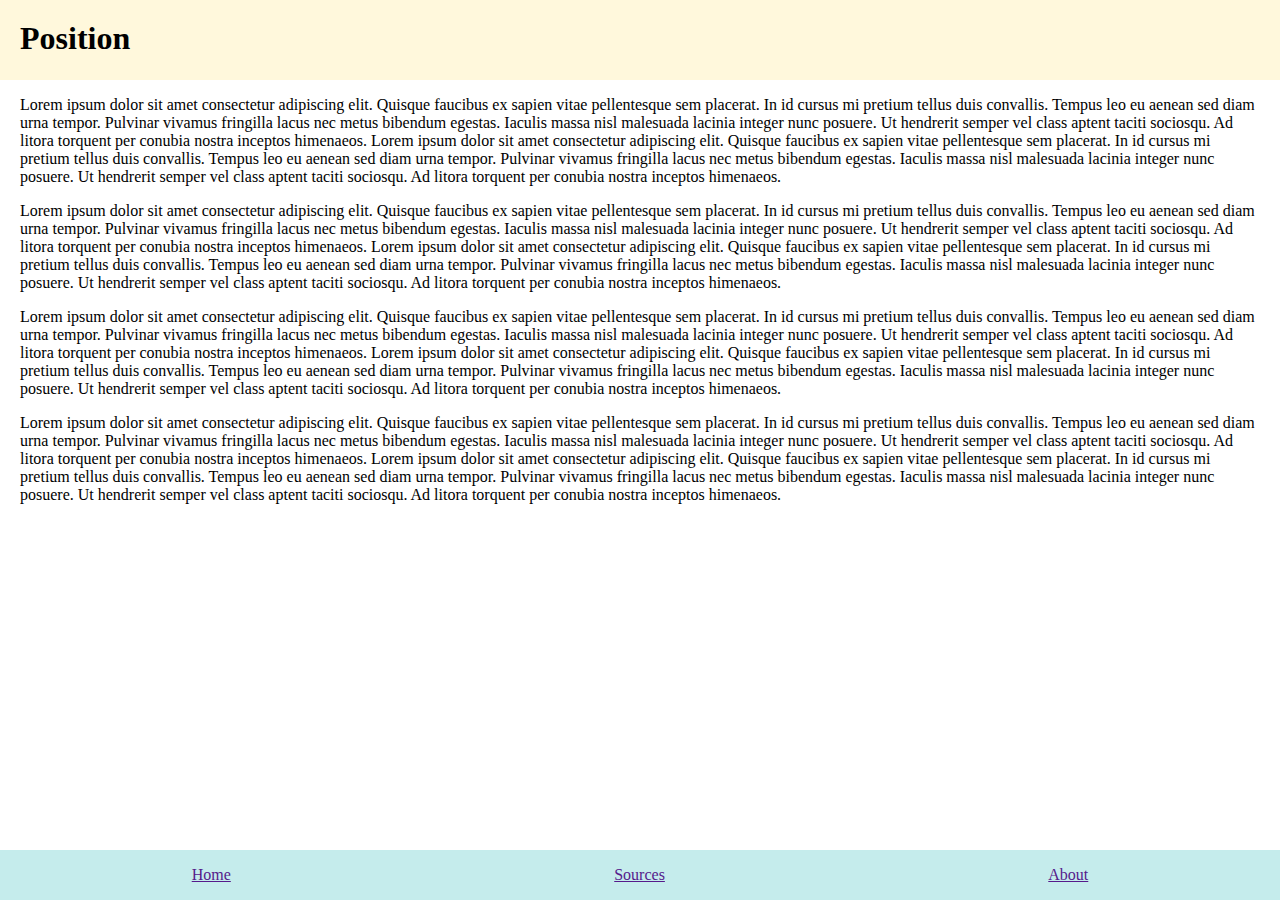
<file: index.html>
<!DOCTYPE html>
<html lang="en">
    <head>
        <meta charset="utf-8">
        <meta name="viewport" content="width=device-width, initial-scale=1">
        <title>Position</title>
        <link href="styles.css" rel="stylesheet" type="text/css">
    </head>
    <body>
        <header class="header">
        <h1 class="site-id">Position</h1>
        </header>
        <main class="main">
        <p>Lorem ipsum dolor sit amet consectetur adipiscing elit. Quisque faucibus ex sapien vitae pellentesque sem placerat. 
            In id cursus mi pretium tellus duis convallis. Tempus leo eu aenean sed diam urna tempor. 
            Pulvinar vivamus fringilla lacus nec metus bibendum egestas. Iaculis massa nisl malesuada lacinia integer nunc posuere. Ut hendrerit semper vel class aptent taciti sociosqu. 
            Ad litora torquent per conubia nostra inceptos himenaeos.
            Lorem ipsum dolor sit amet consectetur adipiscing elit. 
            Quisque faucibus ex sapien vitae pellentesque sem placerat. 
            In id cursus mi pretium tellus duis convallis. Tempus leo eu aenean sed diam urna tempor. 
            Pulvinar vivamus fringilla lacus nec metus bibendum egestas. Iaculis massa nisl malesuada lacinia integer nunc posuere. 
            Ut hendrerit semper vel class aptent taciti sociosqu. Ad litora torquent per conubia nostra inceptos himenaeos.</p>
            <p>
                Lorem ipsum dolor sit amet consectetur adipiscing elit. Quisque faucibus ex sapien vitae pellentesque sem placerat. 
                In id cursus mi pretium tellus duis convallis. Tempus leo eu aenean sed diam urna tempor. Pulvinar vivamus fringilla lacus nec metus bibendum egestas. 
                Iaculis massa nisl malesuada lacinia integer nunc posuere. Ut hendrerit semper vel class aptent taciti sociosqu. Ad litora torquent per conubia nostra inceptos himenaeos.
                Lorem ipsum dolor sit amet consectetur adipiscing elit. 
                Quisque faucibus ex sapien vitae pellentesque sem placerat. In id cursus mi pretium tellus duis convallis. Tempus leo eu aenean sed diam urna tempor. Pulvinar vivamus fringilla lacus nec metus bibendum egestas. Iaculis massa nisl malesuada lacinia integer nunc posuere. Ut hendrerit semper vel class aptent taciti sociosqu. Ad litora torquent per conubia nostra inceptos himenaeos.
            </p>
            <p>
                Lorem ipsum dolor sit amet consectetur adipiscing elit. Quisque faucibus ex sapien vitae pellentesque sem placerat. 
                In id cursus mi pretium tellus duis convallis. Tempus leo eu aenean sed diam urna tempor. Pulvinar vivamus fringilla lacus nec metus bibendum egestas. 
                Iaculis massa nisl malesuada lacinia integer nunc posuere. Ut hendrerit semper vel class aptent taciti sociosqu. Ad litora torquent per conubia nostra inceptos himenaeos.
                Lorem ipsum dolor sit amet consectetur adipiscing elit. 
                Quisque faucibus ex sapien vitae pellentesque sem placerat. In id cursus mi pretium tellus duis convallis. Tempus leo eu aenean sed diam urna tempor. Pulvinar vivamus fringilla lacus nec metus bibendum egestas. Iaculis massa nisl malesuada lacinia integer nunc posuere. Ut hendrerit semper vel class aptent taciti sociosqu. Ad litora torquent per conubia nostra inceptos himenaeos.
            </p>
            <p>
                Lorem ipsum dolor sit amet consectetur adipiscing elit. Quisque faucibus ex sapien vitae pellentesque sem placerat. 
                In id cursus mi pretium tellus duis convallis. Tempus leo eu aenean sed diam urna tempor. Pulvinar vivamus fringilla lacus nec metus bibendum egestas. 
                Iaculis massa nisl malesuada lacinia integer nunc posuere. Ut hendrerit semper vel class aptent taciti sociosqu. Ad litora torquent per conubia nostra inceptos himenaeos.
                Lorem ipsum dolor sit amet consectetur adipiscing elit. 
                Quisque faucibus ex sapien vitae pellentesque sem placerat. In id cursus mi pretium tellus duis convallis. Tempus leo eu aenean sed diam urna tempor. Pulvinar vivamus fringilla lacus nec metus bibendum egestas. Iaculis massa nisl malesuada lacinia integer nunc posuere. Ut hendrerit semper vel class aptent taciti sociosqu. Ad litora torquent per conubia nostra inceptos himenaeos.
            </p>
            </main>
            <footer class="footer">
                <ul class="links">
                    <li>
                        <a href="" class="nav-link">
                            Home
                        </a>
                    </li>
                    <li>
                        <a href="" class="nav-link">
                            Sources
                        </a>
                    </li>
                    <li>
                        <a href="" class="nav-link">
                            About
                        </a>
                    </li>
                </ul>
            </footer>
    </body>
</html>
</file>
<file: styles.css>
.header{
    background-color: cornsilk;
    position: fixed;
    top: 0;
    left: 0;
    right: 0;
    height: 40px;
    padding: 20px;
}
.main{
    padding: 80px 20px 50px 20px;
    padding-top: 80px;
    padding-bottom: 50px;
}
body{
    margin: 0;
}
.site-id{
    margin: 0;
}
.footer{
    background-color: rgb(197, 236, 236);
    position: fixed;
    bottom: 0;
    left: 0;
    width: 100%;
}
.links{
    list-style-type: none;
    padding: 0;
    display: flex;
    justify-content: space-around;
}
.nav-link{
    padding: 15px;
}
</file>
